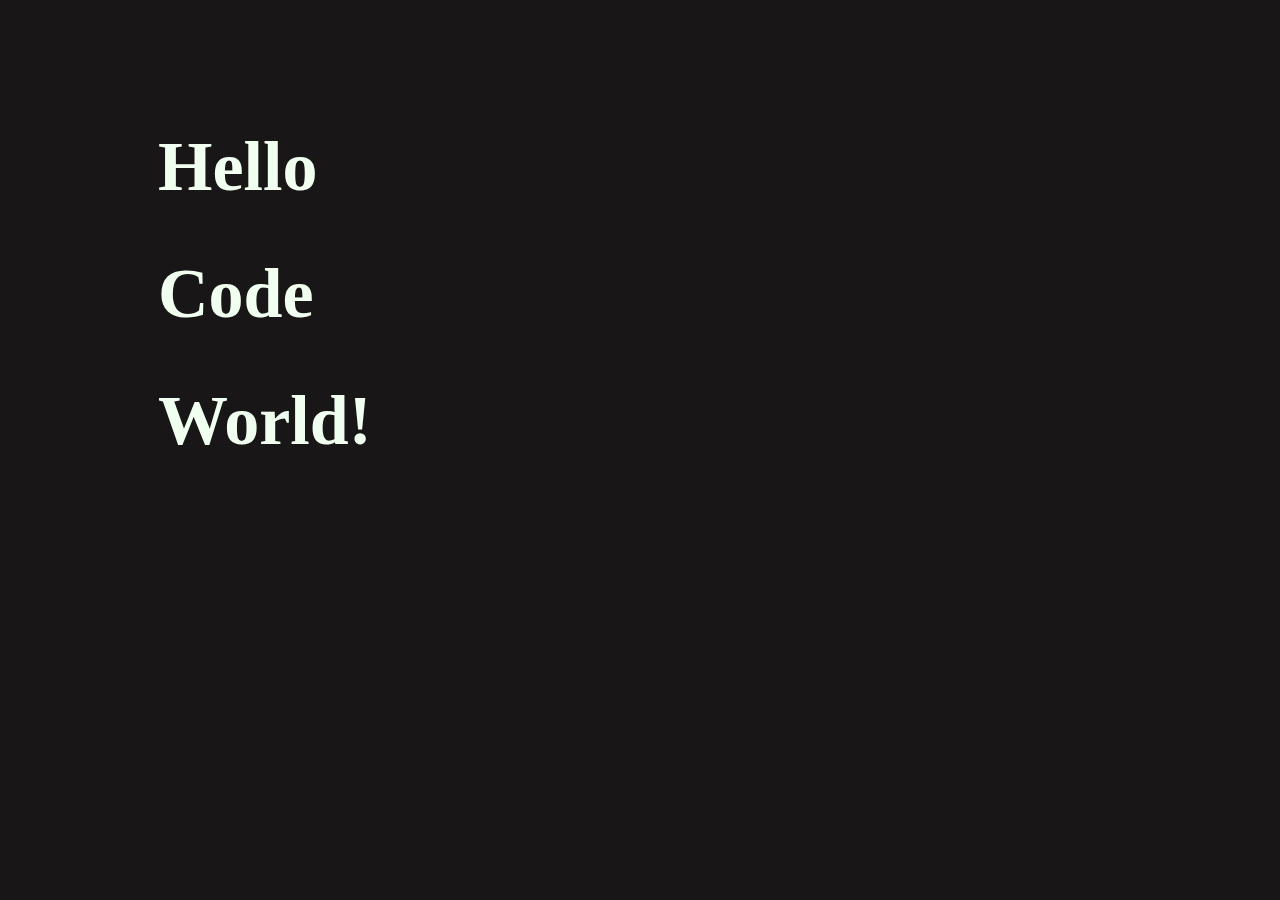
<file: Click-effect/index.html>
<!DOCTYPE html>
<html lang="en">
<head>
    <meta charset="UTF-8">
    <meta http-equiv="X-UA-Compatible" content="IE=edge">
    <meta name="viewport" content="width=device-width, initial-scale=1.0">
    <title>Document</title>
    <link rel="stylesheet" href="style.css">
</head>
<body id = "body" onclick="Func()">
  
        <h1 id="txt0">Hello</h1>
        <h1 id="txt1">Code</h1>
        <h1 id="txt2">World!</h1>
</body>

<footer>
    <script src="index.js"></script>
</footer>

</html>
</file>
<file: Click-effect/style.css>
body{
    background-color: rgb(24, 22, 22);
    color: honeydew;
    font-style: inherit;
    overflow: hidden;
}

h1, #txt0, #txt1, #txt2 :hover{
    font-size: 70px;
    position: relative;
    left: 150px;
    top: 80px;
    cursor: pointer;
}
</file>
